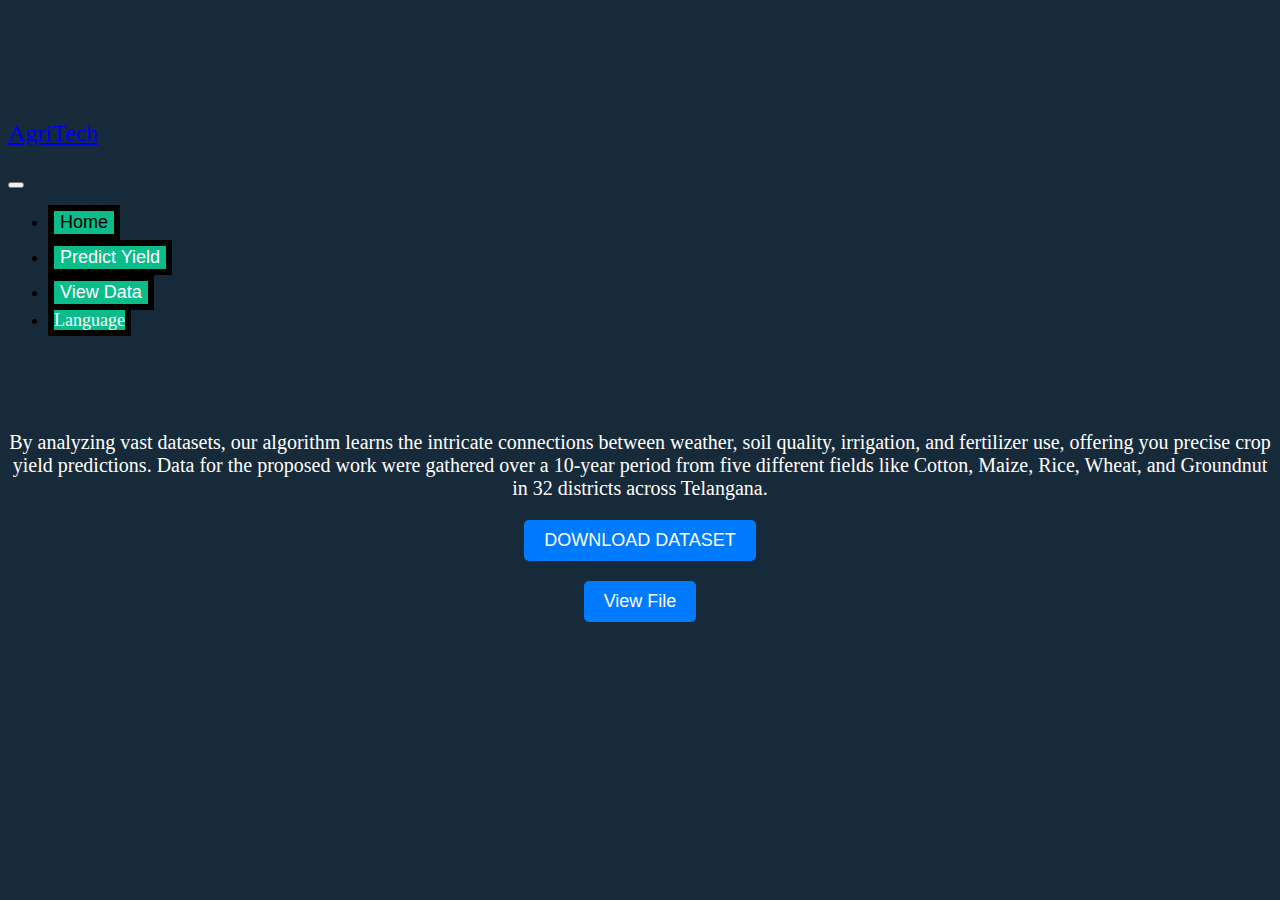
<file: templates/data.html>
<!DOCTYPE html>
<html>
<head>
  <title>View File Example</title>
  <link href="https://cdn.jsdelivr.net/npm/bootstrap@5.3.0/dist/css/bootstrap.min.css" rel="stylesheet" integrity="sha384-9ndCyUaIbzAi2FUVXJi0CjmCapSmO7SnpJef0486qhLnuZ2cdeRhO02iuK6FUUVM" crossorigin="anonymous">
    <style>
      /* Custom CSS for the rest of the page */
      body {
        padding-top: 70px;
        background-color: #172A3A;
      }
      
      #down {
        display: block;
        margin: 20px auto;
        padding: 10px 20px;
        font-size: 18px;
        background-color: #007bff;
        color: #fff;
        border: none;
        border-radius: 5px;
        cursor: pointer;
      }
      
      .dataset-section {
        margin-top: 100px;
        text-align: center;
      }
      
      .dataset-section p {
        font-size: 20px;
        margin-bottom: 20px;
      }
      
    </style>
</head>
<body>
    
    <nav class="navbar navbar-expand-sm navbar-dark fixed-top" style="background-color: #172A3A">
      <div class="container">
        <a class="navbar-brand" href="#">
          <br>
          <p style="font-family:Georgia, 'Times New Roman', Times, serif; font-size: x-large;">AgriTech</p>
        </a>
        <button class="navbar-toggler" type="button" data-bs-toggle="collapse" data-bs-target="#navbarSupportedContent" aria-controls="navbarSupportedContent" aria-expanded="false" aria-label="Toggle navigation">
          <span class="navbar-toggler-icon"></span>
        </button>
        <div class="collapse navbar-collapse" id="navbarSupportedContent">
          <ul class="navbar-nav ms-auto">
            <li class="nav-item">
              <button class="nav-link active" aria-current="page"  id="navv" style="font-size: large; background-color: #09bc8a ; border: solid black 6px;" onclick="location.href='/another2-page'">Home</button>
            </li>
            <li class="nav-item">
              <button class="nav-link" id="navv" style="font-size:large; color: white; background-color: #09bc8a ; border: solid black 6px;" onclick="location.href='/yield'">Predict Yield</button>
            </li>
            <li class="nav-item">
              <button class="nav-link active" aria-current="page"  id="navv" onclick="location.href='/another-page'" style="font-size:large; color: white; background-color: #09bc8a ; border: solid black 6px;">View Data</button>
            </li>
            <li class="nav-item">
              <a class="nav-link active" aria-current="page"  id="navvi" onclick="location.href='/another-page'" style="font-size:large; color: white; background-color: #09bc8a ; border: solid black 6px;">Language</a>
            </li> 
          </ul>
        </div>
      </div>
    </nav>
    <div class="dataset-section">
      <p style="color: white;">By analyzing vast datasets, our algorithm learns the intricate connections between weather, soil quality, irrigation, and fertilizer use, offering you precise crop yield predictions. Data for the proposed work were gathered over a 10-year period from five different fields like Cotton, Maize, Rice, Wheat, and Groundnut in 32 districts across Telangana.</p>
      <button id="down" onclick="location.href='/download'">DOWNLOAD DATASET</button>
      <button id="down" onclick="location.href='/view-file'">View File</button>
    </div>
</body>
</html>
</file>
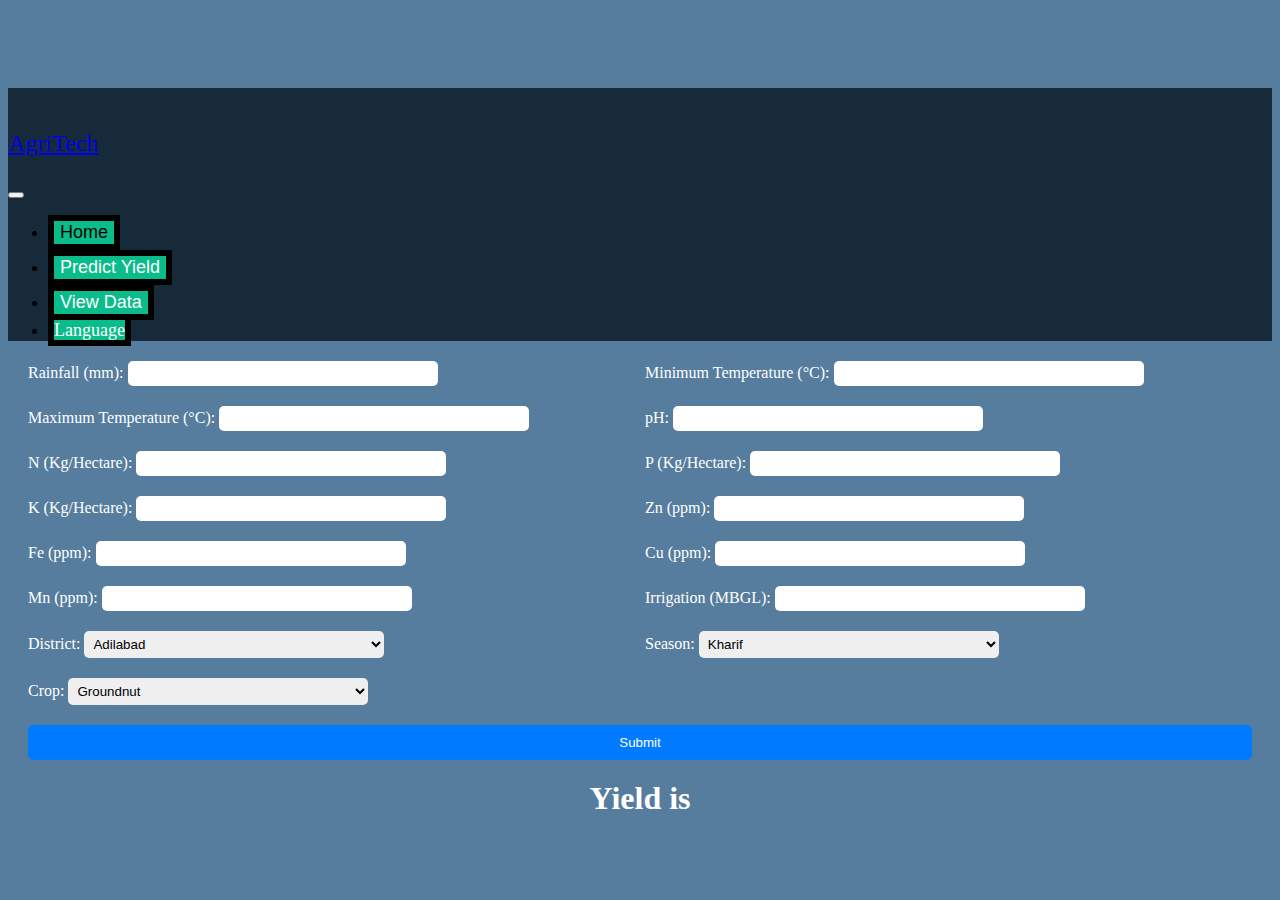
<file: templates/try.html>
<!DOCTYPE html>
<html lang="en">
<head>
  <meta charset="UTF-8" />
  <meta name="viewport" content="width=device-width, initial-scale=1.0" />
  <title>Document</title>
  <link href="https://cdn.jsdelivr.net/npm/bootstrap@5.3.0/dist/css/bootstrap.min.css" rel="stylesheet" integrity="sha384-9ndCyUaIbzAi2FUVXJi0CjmCapSmO7SnpJef0486qhLnuZ2cdeRhO02iuK6FUUVM" crossorigin="anonymous">
  <style>
    body {
      padding-top: 80px;
      background-color: #567d9e;
    }

    form {
      display: grid;
      grid-template-columns: repeat(2, 1fr);
      grid-gap: 10px;
      margin: 20px;
      color: white;
    }

    label {
      margin-top: 10px;
    }

    input[type="text"],
    select {
      width: 300px;
      padding: 5px;
      border-radius: 5px;
      border: none;
      margin-bottom: 10px;
    }

    input[type="submit"] {
      grid-column: 1 / -1;
      padding: 10px;
      border-radius: 5px;
      border: none;
      background-color: #007bff;
      color: white;
      cursor: pointer;
    }

    h1 {
      margin-top: 20px;
      color: white;
      text-align: center;
    }
  </style>
</head>
<body> 
  <nav class="navbar navbar-expand-sm navbar-dark fixed-top" style="background-color: #172A3A">
    <div class="container">
      <a class="navbar-brand" href="#">
        <br>
        <p style="font-family:Georgia, 'Times New Roman', Times, serif; font-size: x-large;">AgriTech</p>
      </a>
      <button class="navbar-toggler" type="button" data-bs-toggle="collapse" data-bs-target="#navbarSupportedContent" aria-controls="navbarSupportedContent" aria-expanded="false" aria-label="Toggle navigation">
        <span class="navbar-toggler-icon"></span>
      </button>
      <div class="collapse navbar-collapse" id="navbarSupportedContent">
        <ul class="navbar-nav ms-auto">
          <li class="nav-item">
            <button class="nav-link active" aria-current="page" id="navv" style="font-size: large; background-color: #09bc8a ; border: solid black 6px;" onclick="location.href='/another2-page'">Home</button>
          </li>
          <li class="nav-item">
            <button class="nav-link" id="navv" style="font-size:large; color: white; background-color: #09bc8a ; border: solid black 6px;" onclick="location.href='/yield'">Predict Yield</button>
          </li>
          <li class="nav-item">
            <button class="nav-link active" aria-current="page" id="navv" onclick="location.href='/another-page'" style="font-size:large; color: white; background-color: #09bc8a ; border: solid black 6px;">View Data</button>
          </li>
          <li class="nav-item">
            <a class="nav-link active" aria-current="page" id="navvi" onclick="location.href='/another-page'" style="font-size:large; color: white; background-color: #09bc8a ; border: solid black 6px;">Language</a>
          </li> 
        </ul>
      </div>
    </div>
  </nav>
  <div>    
    <form action="" method="post">
      <div>
        <label for="rainfall">Rainfall (mm):</label>
        <input type="text" id="rainfall" name="rainfall" required/>
      </div>
      <div>
        <label for="min_temp">Minimum Temperature (°C):</label>
        <input type="text" id="min_temp" name="min_temp" value="" />
      </div>
      <div>
        <label for="max_temp">Maximum Temperature (°C):</label>
        <input type="text" id="max_temp" name="max_temp" value="" />
      </div>
      <div>
        <label for="ph">pH:</label>
        <input type="text" id="ph" name="ph" required />
      </div>
      <div>
        <label for="n">N (Kg/Hectare):</label>
        <input type="text" id="n" name="n" required />
      </div>
      <div>
        <label for="p">P (Kg/Hectare):</label>
        <input type="text" id="p" name="p" required />
      </div>
      <div>
        <label for="k">K (Kg/Hectare):</label>
        <input type="text" id="k" name="k" required />
      </div>
      <div>
        <label for="zn">Zn (ppm):</label>
        <input type="text" id="zn" name="zn" required />
      </div>
      <div>
        <label for="fe">Fe (ppm):</label>
        <input type="text" id="fe" name="fe" required />
      </div>
      <div>
        <label for="cu">Cu (ppm):</label>
        <input type="text" id="cu" name="cu" required />
      </div>
      <div>
        <label for="mn">Mn (ppm):</label>
        <input type="text" id="mn" name="mn" required />
      </div>
      <div>
        <label for="irrigation">Irrigation (MBGL):</label>
        <input type="text" id="irrigation" name="irrigation" required />
      </div>
      <div>
        <label for="district">District:</label>
        <select name="district" value=""> 
          <option value="Adilabad">Adilabad</option>
          <option value="Bhadradri Kothagudem">Bhadradri Kothagudem</option>
          <option value="Jagtial">Jagtial</option>
          <option value="Jangaon">Jangaon</option>
          <option value="Jayashankar">Jayashankar Bhupalpally</option>
          <option value="Jogulamba">Jogulamba Gadwal</option>
          <option value="Kamareddy">Kamareddy</option>
          <option value="Karimnagar">Karimnagar</option>
          <option value="Khammam">Khammam</option>
          <option value="Komaram bheem asifabad">Komaram bheem asifabad</option>
          <option value="Mahabubabad">Mahabubabad</option>
          <option value="Mahabubnagar">Mahabubnagar</option>
          <option value="Mancherial">Mancherial</option>
          <option value="Medak">Medak</option>
          <option value="Medchal">Medchal</option>
          <option value="Mulugu">Mulugu</option>
          <option value="Nagarkurnool">Nagarkurnool</option>
          <option value="Nalgonda">Nalgonda</option>
          <option value="Narayanpet">Narayanpet</option>
          <option value="Nirmal">Nirmal</option>
          <option value="Nizamabad">Nizamabad</option>
          <option value="Peddapalli">Peddapalli</option>
          <option value="Rajanna">Rajanna</option>
          <option value="Rangareddy">Rangareddy</option>
          <option value="Sangareddy">Sangareddy</option>
          <option value="Siddipet">Siddipet</option>
          <option value="Suryapet">Suryapet</option>
          <option value="Vikarabad">Vikarabad</option>
          <option value="Wanaparthy">Wanaparthy</option>
          <option value="Warangal">Warangal</option>
          <option value="Warangal Urban">Warangal Urban</option>
          <option value="Yadadri">Yadadri</option>
        </select>
      </div>
      <div>
        <label for="season">Season:</label>
        <select name="season" value="">
          <option value="Kharif">Kharif</option>
          <option value="rabi">Rabi</option>
        </select>
      </div>
      <div>
        <label for="crop">Crop:</label>
        <select name="crop" value="">
          <option value="Crop_Groundnut">Groundnut</option>
          <option value="Crop_Maize">Maize</option>
          <option value="Crop_Moong(Green Gram)">Moong (Green Gram)</option>
          <option value="Crop_Rice">Rice</option>
          <option value="Crop_cotton(lint)">Cotton (Lint)</option>
        </select>
      </div>
      <input type="submit" value="Submit" />
    </form>
  </div>
  <h1>Yield is </h1>
</body>
</html>
</file>
